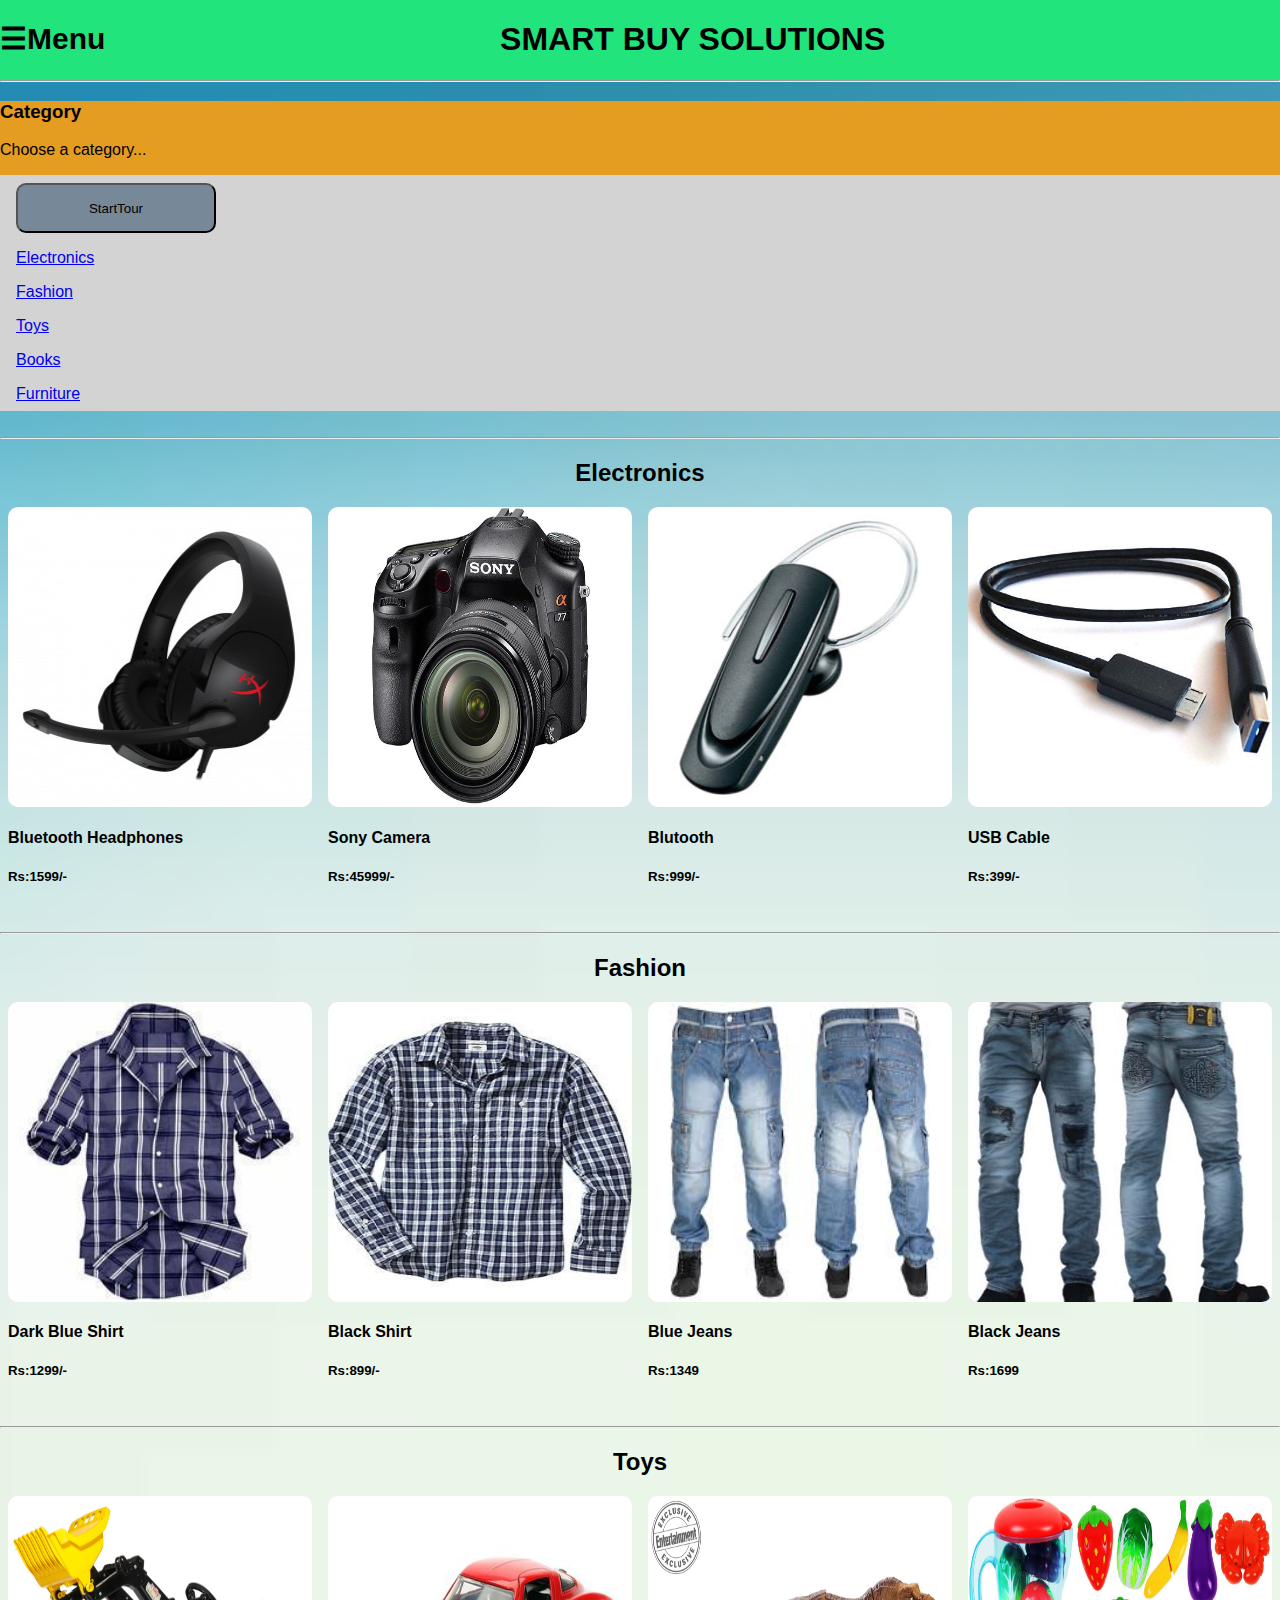
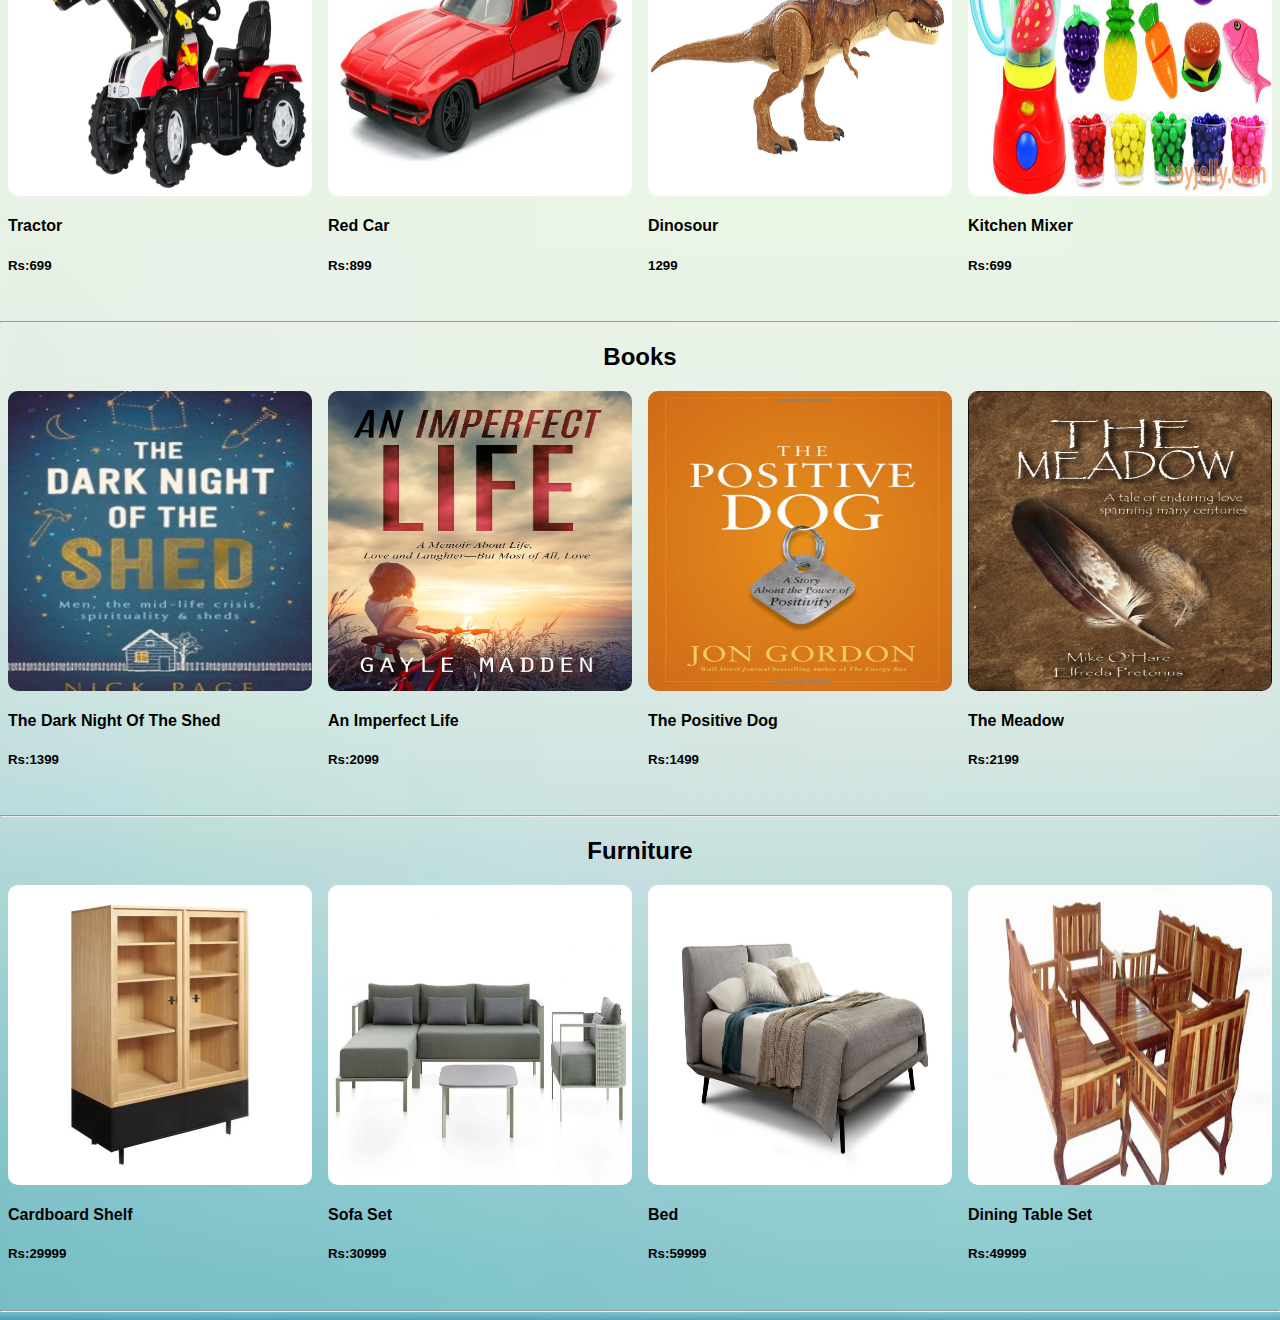
<file: SmartBuy_Yashwanth/index.html>
<!DOCTYPE html>
<html>
<head>
<meta name="viewport" content="width=device-width, initial-scale=1">
<title>SMART BUY SOLUTIONS</title>
<link href="css1.css" rel="stylesheet">
<script type="text/javascript">(function() {var walkme = document.createElement('script'); walkme.type = 'text/javascript'; walkme.async = true; walkme.src = 'https://cdn.walkme.com/users/0ea8ebd994f14b79997bc426e9246817/walkme_0ea8ebd994f14b79997bc426e9246817_https.js'; var s = document.getElementsByTagName('script')[0]; s.parentNode.insertBefore(walkme, s); window._walkmeConfig = {smartLoad:true}; })();</script>
<script async src="https://www.googletagmanager.com/gtag/js?id=UA-142378850-1"></script>
<script>
  window.dataLayer = window.dataLayer || [];
  function gtag(){dataLayer.push(arguments);}
  gtag('js', new Date());

  gtag('config', 'UA-142378850-1');
</script>
</head>


<body id="main">
<div class="header">
			<h1 style="width: 100%;"><span style="font-size:30px;cursor:pointer;float: left" onclick="openNav()">&#9776;Menu</span><span style="text-align: center;">SMART BUY SOLUTIONS</span><span style="float: right;font-size: 30px;display: none;" id="logname">Welcome to Admin</span></h1>
</div>
<hr style="margin-top: 80px;">
<div id="mySidenav" class="sidenav">
  			<a href="javascript:void(0)" class="closebtn" onclick="closeNav()">&times;</a>
  			<a href="#">HOME</a>
  			<a id="loginbut" href="javascript:void(0)" onclick="openModal(0)">LOGIN</a>
  			<a href="javascript:void(0)" onclick="openModal(11)">CONTACT</a>
  			<a href="javascript:void(0)" onclick="document.getElementById('myModal12').style.display='block'">CART</a>
        <a id="logbut" href="javascript:void(0)" onclick="logout()" style="display: none;">LOGOUT</a>
</div>


<div id="myModal0" class="modal">
  <h1 style="text-align: center;"> ADMIN LOGIN</h1>
  <div style="text-align: center;position: relative;margin-left: 30%;margin-right: 30%;background-color: lightblue;">
        <span onclick="document.getElementById('myModal0').style.display='none'" class="close">&times;</span>
        <img src="download.png" style="border-radius: 50%;margin-top: 10px;" />
  </div>  
  <div style="margin-left: 30%;margin-right: 30%;text-align: center;background-color: lightblue;">
        <label>USERNAME</label></br>
        <input type="text" id="uname" placeholder="enter username" required></br>
        <label>PASSWORD</label><br>
        <input type="password" id="pass" placeholder="enter password" required><br>
        <button onclick="checklog()">LOGIN</button><span><a href="#" style="float: right">forget password?..</a></span>
  </div>
</div>


<div id="myModal11" class="modal">
  <div>
        <h4>Give Your Suggestions...<span onclick="document.getElementById('myModal11').style.display='none'" class="close" style="float: right;">&times;</span></h4>
        <label>NAME</label>
        <input type="text" id="con1">
        <label>EMAIL</label>
        <input type="text" id="con2">
        Suggestions..
        <textarea rows="6" style="width: 100%" id="con3"></textarea>
        <button onclick="consub()">SUBMIT</button><button onclick="concan()">cancel</button>
  </div>
</div>

<div id="myModal12" class="modal">
  <div id="cartgo">
    <h4>YOUR CART IS HERE...<span onclick="document.getElementById('myModal12').style.display='none'" class="close" style="float: right;">&times;</span></h4>
    <p>Press Remove Button to remove first item in the cart</p>
    <button onclick="remcart()">Remove First one</button><button onclick="document.getElementById('myModal12').style.display='none';">Continue Shopping</button>
  </div>
  <button onclick="alert('Your order has been placed.You will get updates soon')">PLACE ORDER</button>
</div>




<div id="catog" class="catog">
			<h3>Category</h3>
			<p>Choose a category...</p>
			<ul>
				<li><button onclick="funi()">StartTour</button></li>
				<li><a href="#data1">Electronics</a></li>
				<li><a href="#data2">Fashion</a></li>
				<li><a href="#data3">Toys</a></li>
				<li><a href="#data4">Books</a></li>
				<li><a href="#data5">Furniture</a></li>
			</ul>
</div>





<br><hr>

<div id="data1">
<h2 style="text-align:center">Electronics</h2>

<div class="row">
  <div class="column">
    <img src="electronics/electronics-1.jpg" style="width:100%" onclick="openModal(1);currentSlide(1)" class="hover-shadow cursor">
    <h4>Bluetooth Headphones</h4>
    <h5>Rs:1599/-</h5>
  </div>
  <div class="column">
    <img src="electronics/electronics-2.jpg" style="width:100%" onclick="openModal(1);currentSlide(2)" class="hover-shadow cursor">
    <h4>Sony Camera</h4>
    <h5>Rs:45999/-</h5>
  </div>
  <div class="column">
    <img src="electronics/electronics-3.jpg" style="width:100%" onclick="openModal(1);currentSlide(3)" class="hover-shadow cursor">
    <h4>Blutooth</h4>
    <h5>Rs:999/-</h5>
  </div>
  <div class="column">
    <img src="electronics/electronics-4.jpg" style="width:100%" onclick="openModal(1);currentSlide(4)" class="hover-shadow cursor">
    <h4>USB Cable</h4>
    <h5>Rs:399/-</h5>
  </div>
</div>

<div id="myModal1" class="modal">
  <span class="close cursor" onclick="closeModal(1)">&times;</span>
  <div class="modal-content">

    <div class="mySlides">
      <div class="numbertext">1 / 4</div>
      <div id="d1">
        <img src="electronics/electronics-1.jpg" style="float: left;width: 200px;height: 200px;">
        <h2>Bluetooth Headphones</h2>
        <h4>Rs:1599/-</h4>
        <p>Bluetooth Headphones with speaker<br></p>
        <h5>Details :</h5>
        <p>Bluetooth<br>Wired</p>
      </div>
        <button onclick="addcart(1)">ADD TO CART</button>
    </div>

    <div class="mySlides">
      <div class="numbertext">2 / 4</div>
      <div id="d2">
      <img src="electronics/electronics-2.jpg" style="float: left;width: 200px;height: 200px;">
        <h2>Sony Camera</h2>
        <h4>Rs:45999/-</h4>
        <p>A High Qualified Camera<br></p>
        <h5>Details :</h5>
        <p>Bluetooth<br>Lens</p>
      </div>
        <button onclick="addcart(2)">ADD TO CART</button>
    </div>

    <div class="mySlides">
      <div class="numbertext">3 / 4</div>
      <div id="d3">
      <img src="electronics/electronics-3.jpg" style="float: left;width: 200px;height: 200px;">
        <h2>Bluetooth</h2>
        <h4>Rs:999/-</h4>
        <p>Bluetooth with speaker<br></p>
        <h5>Details :</h5>
        <p>Bluetooth<br>Wireless</p>
      </div>
        <button onclick="addcart(3)">ADD TO CART</button>
    </div>
    
    <div class="mySlides">
      <div class="numbertext">4 / 4</div>
      <div id="d4">
      <img src="electronics/electronics-4.jpg" style="float: left;width: 200px;height: 200px;">
        <h2>Bluetooth Headphones</h2>
        <h4>Rs:1599/-</h4>
        <p>USB Cable<br></p>
        <h5>Details :</h5>
        <p>USB pin<br>1 m length</p>
      </div>
        <button onclick="addcart(4)">ADD TO CART</button>
    </div>
    
    <a class="prev" onclick="plusSlides(-1)">&#10094;</a>
    <a class="next" onclick="plusSlides(1)">&#10095;</a>

    <div class="caption-container">
      <p id="caption"></p>
    </div>


    <div class="column">
      <img class="demo cursor" src="electronics/electronics-1.jpg" style="width:100%" onclick="currentSlide(1)" alt="Shirts">
    </div>
    <div class="column">
      <img class="demo cursor" src="electronics/electronics-2.jpg" style="width:100%" onclick="currentSlide(2)" alt="Shirts">
    </div>
    <div class="column">
      <img class="demo cursor" src="electronics/electronics-3.jpg" style="width:100%" onclick="currentSlide(3)" alt="Jeans">
    </div>
    <div class="column">
      <img class="demo cursor" src="electronics/electronics-4.jpg" style="width:100%" onclick="currentSlide(4)" alt="Jeans">
    </div>
  </div>
</div>
</div>

<br><hr>

<div id="data2">
<h2 style="text-align:center">Fashion</h2>

<div class="row">
  <div class="column">
    <img src="fashion/shirts-1.jpg" style="width:100%" onclick="openModal(2);currentSlide(1)" class="hover-shadow cursor">
    <h4>Dark Blue Shirt</h4>
      <h5>Rs:1299/-</h5>
  </div>
  <div class="column">
    <img src="fashion/shirts-2.jpg" style="width:100%" onclick="openModal(2);currentSlide(2)" class="hover-shadow cursor">
      <h4>Black Shirt</h4>
      <h5>Rs:899/-</h5>
  </div>
  <div class="column">
    <img src="fashion/jeans-1.jpg" style="width:100%" onclick="openModal(2);currentSlide(3)" class="hover-shadow cursor">
      <h4>Blue Jeans</h4>
      <h5>Rs:1349</h5>
  </div>
  <div class="column">
    <img src="fashion/jeans-2.jpg" style="width:100%" onclick="openModal(2);currentSlide(4)" class="hover-shadow cursor">
      <h4>Black Jeans</h4>
      <h5>Rs:1699</h5>
  </div>
</div>

<div id="myModal2" class="modal">
  <span class="close cursor" onclick="closeModal(2)">&times;</span>
  <div class="modal-content">

    <div class="mySlides">
      <div class="numbertext">1 / 4</div>
      <div id='d5'>
      <img src="fashion/shirts-1.jpg" style="float: left;width: 200px;height: 200px;">
        <h2>Dark Blue Shirt</h2>
        <h4>Rs:1299/-</h4>
        <p>Checks shirt blue colour<br></p>
        <h5>Details :</h5>
        <p>Blue<br>full hands</p>
      </div>
        <button onclick="addcart(5)">ADD TO CART</button>
    </div>

    <div class="mySlides">
      <div class="numbertext">2 / 4</div>
      <div id="d6">
      <img src="fashion/shirts-2.jpg" style="float: left;width: 200px;height: 200px;">
        <h2>Black Shirt</h2>
        <h4>Rs:899/-</h4>
        <p>Dark Black shirt full hands<br></p>
        <h5>Details :</h5>
        <p>Black<br>full hands</p>
      </div>
        <button onclick="addcart(6)">ADD TO CART</button>
    </div>

    <div class="mySlides">
      <div class="numbertext">3 / 4</div>
      <div id="d7">
      <img src="fashion/jeans-1.jpg" style="float: left;width: 200px;height: 200px;">
        <h2>Blue Jeans</h2>
        <h4>Rs:1349/-</h4>
        <p>Blue torn jeans<br></p>
        <h5>Details :</h5>
        <p>Blue<br>Torn</p>
      </div>
        <button onclick="addcart(7)">ADD TO CART</button>
    </div>
    
    <div class="mySlides">
      <div class="numbertext">4 / 4</div>
      <div id="d8">
      <img src="fashion/jeans-2.jpg" style="float: left;width: 200px;height: 200px;">
        <h2>Black Jeans</h2>
        <h4>Rs:1699/-</h4>
        <p>Black torn jeans<br></p>
        <h5>Details :</h5>
        <p>Black<br>Torn</p>
      </div>
        <button onclick="addcart(8)">ADD TO CART</button>
    </div>
    
    <a class="prev" onclick="plusSlides(-1)">&#10094;</a>
    <a class="next" onclick="plusSlides(1)">&#10095;</a>

    <div class="caption-container">
      <p id="caption"></p>
    </div>


    <div class="column">
      <img class="demo cursor" src="fashion/shirts-1.jpg" style="width:100%" onclick="currentSlide(1)" alt="Shirts">
    </div>
    <div class="column">
      <img class="demo cursor" src="fashion/shirts-2.jpg" style="width:100%" onclick="currentSlide(2)" alt="Shirts">
    </div>
    <div class="column">
      <img class="demo cursor" src="fashion/jeans-1.jpg" style="width:100%" onclick="currentSlide(3)" alt="Jeans">
    </div>
    <div class="column">
      <img class="demo cursor" src="fashion/jeans-2.jpg" style="width:100%" onclick="currentSlide(4)" alt="Jeans">
    </div>
  </div>
</div>
</div>

<br><hr>

<div id="data3">
<h2 style="text-align:center">Toys</h2>

<div class="row">
  <div class="column">
    <img src="toys/toys-1.jpg" style="width:100%" onclick="openModal(3);currentSlide(1)" class="hover-shadow cursor">
      <h4>Tractor</h4>
      <h5>Rs:699</h5>
  </div>
  <div class="column">
    <img src="toys/toys-2.jpg" style="width:100%" onclick="openModal(3);currentSlide(2)" class="hover-shadow cursor">
      <h4>Red Car</h4>
      <h5>Rs:899</h5>
  </div>
  <div class="column">
    <img src="toys/toys-3.jpg" style="width:100%" onclick="openModal(3);currentSlide(3)" class="hover-shadow cursor">
      <h4>Dinosour</h4>
      <h5>1299</h5>
  </div>
  <div class="column">
    <img src="toys/toys-4.jpg" style="width:100%" onclick="openModal(3);currentSlide(4)" class="hover-shadow cursor">
      <h4>Kitchen Mixer</h4>
      <h5>Rs:699</h5>
  </div>
</div>

<div id="myModal3" class="modal">
  <span class="close cursor" onclick="closeModal(3)">&times;</span>
  <div class="modal-content">

    <div class="mySlides">
      <div class="numbertext">1 / 4</div>
      <div id="d9">
      <img src="toys/toys-1.jpg" style="float: left;width: 200px;height: 200px;">
        <h2>Tractor</h2>
        <h4>Rs:699/-</h4>
        <p>Toys for kids<br></p>
        <h5>Details :</h5>
        <p>Red<br>For Kids</p>
      </div>
        <button onclick="addcart(9)">ADD TO CART</button>
    </div>

    <div class="mySlides">
      <div class="numbertext">2 / 4</div>
      <div id="d10">
      <img src="toys/toys-2.jpg" style="float: left;width: 200px;height: 200px;">
        <h2>Car</h2>
        <h4>Rs:899/-</h4>
        <p>Toys for Kids<br></p>
        <h5>Details :</h5>
        <p>Red<br>Kids</p>
      </div>
        <button onclick="addcart(10)">ADD TO CART</button>
    </div>

    <div class="mySlides">
      <div class="numbertext">3 / 4</div>
      <div id="11">
      <img src="toys/toys-3.jpg" style="float: left;width: 200px;height: 200px;">
        <h2>Dinosour</h2>
        <h4>Rs:1299/-</h4>
        <p>Toys for Kids<br></p>
        <h5>Details :</h5>
        <p>Brown<br>Kids</p>
      </div>
        <button onclick="addcart(11)">ADD TO CART</button>
    </div>
    
    <div class="mySlides">
      <div class="numbertext">4 / 4</div>
      <div id="12">
      <img src="toys/toys-4.jpg" style="float: left;width: 200px;height: 200px;">
        <h2>Kitchen Mixer</h2>
        <h4>Rs:699/-</h4>
        <p>Toys for Kids</p>
        <h5>Details :</h5>
        <p>Red<br>Kids</p>
      </div>
        <button onclick="addcart(12)">ADD TO CART</button>
    </div>
    
    <a class="prev" onclick="plusSlides(-1)">&#10094;</a>
    <a class="next" onclick="plusSlides(1)">&#10095;</a>

    <div class="caption-container">
      <p id="caption"></p>
    </div>


    <div class="column">
      <img class="demo cursor" src="toys/toys-1.jpg" style="width:100%" onclick="currentSlide(1)" alt="Tractor">
    </div>
    <div class="column">
      <img class="demo cursor" src="toys/toys-2.jpg" style="width:100%" onclick="currentSlide(2)" alt="Car">
    </div>
    <div class="column">
      <img class="demo cursor" src="toys/toys-3.jpg" style="width:100%" onclick="currentSlide(3)" alt="Dinosour">
    </div>
    <div class="column">
      <img class="demo cursor" src="toys/toys-4.jpg" style="width:100%" onclick="currentSlide(4)" alt="Mixer">
    </div>
  </div>
</div>
</div>

<br><hr>

<div id="data4">
<h2 style="text-align:center">Books</h2>

<div class="row">
  <div class="column">
    <img src="books/books-1.jpg" style="width:100%" onclick="openModal(4);currentSlide(1)" class="hover-shadow cursor">
      <h4>The Dark Night Of The Shed</h4>
      <h5>Rs:1399</h5>
  </div>
  <div class="column">
    <img src="books/books-2.jpg" style="width:100%" onclick="openModal(4);currentSlide(2)" class="hover-shadow cursor">
      <h4>An Imperfect Life</h4>
      <h5>Rs:2099</h5>
  </div>
  <div class="column">
    <img src="books/books-3.jpg" style="width:100%" onclick="openModal(4);currentSlide(3)" class="hover-shadow cursor">
      <h4>The Positive Dog</h4>
      <h5>Rs:1499</h5>
  </div>
  <div class="column">
    <img src="books/books-4.jpg" style="width:100%" onclick="openModal(4);currentSlide(4)" class="hover-shadow cursor">
      <h4>The Meadow</h4>
      <h5>Rs:2199</h5>
  </div>
</div>

<div id="myModal4" class="modal">
  <span class="close cursor" onclick="closeModal(4)">&times;</span>
  <div class="modal-content">

    <div class="mySlides">
      <div class="numbertext">1 / 4</div>
      <div id="d13">
      <img src="books/books-1.jpg" style="float: left;width: 200px;height: 200px;">
        <h2>The Dark Night Of The Shed</h2>
        <h4>Rs:1399/-</h4>
        <p>A Good book of a shed</p>
        <h5>Details :</h5>
        <p>Good one<br>book for all ages</p>
      </div>
        <button onclick="addcart(13)">ADD TO CART</button>
    </div>

    <div class="mySlides">
      <div class="numbertext">2 / 4</div>
      <div id="d14">
      <img src="books/books-2.jpg" style="float: left;width: 200px;height: 200px;">
        <h2>An Imperfect Life</h2>
        <h4>Rs:1399/-</h4>
        <p>A Good book of a life</p>
        <h5>Details :</h5>
        <p>Good one<br>book for all ages</p>
      </div>
        <button onclick="addcart(14)">ADD TO CART</button>
    </div>

    <div class="mySlides">
      <div class="numbertext">3 / 4</div>
      <div id="d15">
      <img src="books/books-3.jpg" style="float: left;width: 200px;height: 200px;">
        <h2The Positive Dog</h2>
        <h4>Rs:2099/-</h4>
        <p>A Good book of dog</p>
        <h5>Details :</h5>
        <p>Good one<br>book for all ages</p>
      </div>
        <button onclick="addcart(15)">ADD TO CART</button>
    </div>
    
    <div class="mySlides">
      <div class="numbertext">4 / 4</div>
      <div id="d17">
      <img src="books/books-4.jpg" style="float: left;width: 200px;height: 200px;">
        <h2>The Meadow</h2>
        <h4>Rs:1499/-</h4>
        <p>A Good book</p>
        <h5>Details :</h5>
        <p>Good one<br>book for all ages</p>
      </div>
        <button onclick="addcart(16)">ADD TO CART</button>
    </div>
    
    <a class="prev" onclick="plusSlides(-1)">&#10094;</a>
    <a class="next" onclick="plusSlides(1)">&#10095;</a>

    <div class="caption-container">
      <p id="caption"></p>
    </div>


    <div class="column">
      <img class="demo cursor" src="books/books-1.jpg" style="width:100%" onclick="currentSlide(1)" alt="Tractor">
    </div>
    <div class="column">
      <img class="demo cursor" src="books/books-2.jpg" style="width:100%" onclick="currentSlide(2)" alt="Car">
    </div>
    <div class="column">
      <img class="demo cursor" src="books/books-3.jpg" style="width:100%" onclick="currentSlide(3)" alt="Dinosour">
    </div>
    <div class="column">
      <img class="demo cursor" src="books/books-4.jpg" style="width:100%" onclick="currentSlide(4)" alt="Mixer">
    </div>
  </div>
</div>
</div>

<br><hr>

<div id="data5">
<h2 style="text-align:center">Furniture</h2>

<div class="row">
  <div class="column">
    <img src="furniture/furniture-1.jpg" style="width:100%" onclick="openModal(5);currentSlide(1)" class="hover-shadow cursor">
    <h4>Cardboard Shelf</h4>
    <h5>Rs:29999</h5>
  </div>
  <div class="column">
    <img src="furniture/furniture-2.jpg" style="width:100%" onclick="openModal(5);currentSlide(2)" class="hover-shadow cursor">
      <h4>Sofa Set</h4>
      <h5>Rs:30999</h5>
  </div>
  <div class="column">
    <img src="furniture/furniture-3.jpg" style="width:100%" onclick="openModal(5);currentSlide(3)" class="hover-shadow cursor">
      <h4>Bed</h4>
      <h5>Rs:59999</h5>
  </div>
  <div class="column">
    <img src="furniture/furniture-4.jpg" style="width:100%" onclick="openModal(5);currentSlide(4)" class="hover-shadow cursor">
      <h4>Dining Table Set</h4>
      <h5>Rs:49999</h5>
  </div>
</div>

<div id="myModal5" class="modal">
  <span class="close cursor" onclick="closeModal(5)">&times;</span>
  <div class="modal-content">

    <div class="mySlides">
      <div class="numbertext">1 / 4</div>
      <div id="17>"
      <img src="furniture/furniture-1.jpg" style="float: left;width: 200px;height: 200px;">
        <h2>Cardboard Shelf</h2>
        <h4>Rs:29999/-</h4>
        <p>Standard furniture</p>
        <h5>Details :</h5>
        <p>hard board<br>high rated</p>
      </div>
        <button onclick="addcart(17)">ADD TO CART</button>
    </div>

    <div class="mySlides">
      <div class="numbertext">2 / 4</div>
      <div id="18">
      <img src="furniture/furniture-2.jpg" style="float: left;width: 200px;height: 200px;">
        <h2>Sofa Set</h2>
        <h4>Rs:30999/-</h4>
        <p>Standard furniture</p>
        <h5>Details :</h5>
        <p>hard board<br>high rated</p>
      </div>
        <button onclick="addcart(18)">ADD TO CART</button>
    </div>

    <div class="mySlides">
      <div class="numbertext">3 / 4</div>
      <div id="19">
      <img src="furniture/furniture-3.jpg" style="float: left;width: 200px;height: 200px;">
        <h2>Bed</h2>
        <h4>Rs:59999/-</h4>
        <p>Standard furniture</p>
        <h5>Details :</h5>
        <p>hard board<br>high rated</p>
      </div>
        <button onclick="addcart(19)">ADD TO CART</button>
    </div>
    
    <div class="mySlides">
      <div class="numbertext">4 / 4</div>
      <div id="20">
      <img src="furniture/furniture-4.jpg" style="float: left;width: 200px;height: 200px;">
        <h2>Dining Table Set</h2>
        <h4>Rs:29999/-</h4>
        <p>Standard furniture</p>
        <h5>Details :</h5>
        <p>hard board<br>high rated</p>
      </div>
        <button onclick="addcart(20)">ADD TO CART</button>
    </div>
    
    <a class="prev" onclick="plusSlides(-1)">&#10094;</a>
    <a class="next" onclick="plusSlides(1)">&#10095;</a>

    <div class="caption-container">
      <p id="caption"></p>
    </div>


    <div class="column">
      <img class="demo cursor" src="furniture/furniture-1.jpg" style="width:100%" onclick="currentSlide(1)" alt="Tractor">
    </div>
    <div class="column">
      <img class="demo cursor" src="furniture/furniture-2.jpg" style="width:100%" onclick="currentSlide(2)" alt="Car">
    </div>
    <div class="column">
      <img class="demo cursor" src="furniture/furniture-3.jpg" style="width:100%" onclick="currentSlide(3)" alt="Dinosour">
    </div>
    <div class="column">
      <img class="demo cursor" src="furniture/furniture-4.jpg" style="width:100%" onclick="currentSlide(4)" alt="Mixer">
    </div>
  </div>
</div>
</div>

<br><hr>














<script>
function openNav() {
    document.getElementById("mySidenav").style.width = "250px";
    document.getElementById("main").style.marginLeft = "250px";
    document.body.style.backgroundColor = "lightgrey";
}

function closeNav() {
    document.getElementById("mySidenav").style.width = "0";
    document.getElementById("main").style.marginLeft= "0";
    document.body.style.backgroundColor = "white";
}



function checklog(){
  uname=uname.value;
  pass=pass.value;
  if(uname!="yash" || pass!="1234"){
    alert("incorrect login credentials");
  }
  else{
    document.getElementById('logname').style.display="block";
    document.getElementById('myModal0').style.display="none";
    document.getElementById('uname').value="";
    document.getElementById('pass').value="";
    document.getElementById('logbut').style.display="block";
    document.getElementById('loginbut').style.display="none";
  }
}
function logout(){
  document.getElementById('logname').style.display="none";
  document.getElementById('logbut').style.display="none";
    document.getElementById('loginbut').style.display="block";
}



function consub(){
  alert("Your Suggestions are submitted");
  document.getElementById("myModal11").style.display="none";
  document.getElementById("con1").value="";
  document.getElementById("con2").value="";
  document.getElementById("con3").value="";
}
function concan(){
  document.getElementById("myModal11").style.display="none";
  document.getElementById("con1").value="";
  document.getElementById("con2").value="";
  document.getElementById("con3").value="";
}



function addcart(x){
  var itm = document.getElementById("d"+x);
  var cln = itm.cloneNode(true);
  document.getElementById("cartgo").appendChild(cln);
  alert("added to cart");
}
function remcart(){
  var list = document.getElementById("cartgo");
    list.removeChild(list.childNodes[8]);
}




function openModal(x) {
  document.getElementById('myModal'+x).style.display = "block";
}

function closeModal(x) {
  document.getElementById('myModal'+x).style.display = "none";
}

var slideIndex = 1;
showSlides(slideIndex);

function plusSlides(n) {
  showSlides(slideIndex += n);
}

function currentSlide(n) {
  showSlides(slideIndex = n);
}

function showSlides(n) {
  var i;
  var slides = document.getElementsByClassName("mySlides");
  var dots = document.getElementsByClassName("demo");
  var captionText = document.getElementById("caption");
  if (n > slides.length) {slideIndex = 1}
  if (n < 1) {slideIndex = slides.length}
  for (i = 0; i < slides.length; i++) {
      slides[i].style.display = "none";
  }
  for (i = 0; i < dots.length; i++) {
      dots[i].className = dots[i].className.replace(" active", "");
  }
  slides[slideIndex-1].style.display = "block";
  dots[slideIndex-1].className += " active";
  captionText.innerHTML = dots[slideIndex-1].alt;
}
</script>
    
</body>
</html>
</file>
<file: SmartBuy_Yashwanth/css1.css>
.sidenav {
    height: 100%;
    width: 0;
    position: fixed;
    z-index: 1;
    top: 0;
    left: 0;
    background-color: #111;
    overflow-x: hidden;
    transition: 0.5s;
    padding-top: 60px;
}

.sidenav a {
    padding: 8px 8px 8px 32px;
    text-decoration: none;
    font-size: 25px;
    color: #818181;
    display: block;
    transition: 0.3s;
}

.sidenav a:hover {
    color: #f1f1f1;
}

.sidenav .closebtn {
    position: absolute;
    top: 0;
    right: 25px;
    font-size: 36px;
    margin-left: 50px;
}

@media screen and (max-height: 450px) {
  .sidenav {padding-top: 15px;}
  .sidenav a {font-size: 18px;}
}
.header{
	text-align: center;
  position: fixed;
  top:0;
  width: 100%;
  background-color: rgb(33,228,124);
}



.close {
    position: absolute;
    right: 25px;Login
    top: 0;
    color: #000;
    font-size: 35px;
    font-weight: bold;
}

.close:hover,
.close:focus {
    color: red;
    cursor: pointer;
}
input[type=text]{
    width: 100%;
    height: 30px;
}
input[type=password]{
    width: 100%;
    height: 30px;
}



.catog{
	background-color: rgb(228,156,33);
  margin-top: 0;
}
ul {
    list-style-type: none;
    margin: 0;
    padding: 0;
    width: 100%
    width: 200px;
    background-color: lightgrey;
}

li{
    display: block;
    color: #000;
    padding: 8px 16px;
    text-decoration: none;
}
li:hover {
    background-color: #555;
    color: white;
}
button{
  background-color: rgb(119,136,153);
  width: 200px;
  height: 50px;
  border-radius: 10px;
}
button:hover {
  background-color: green;
}






body {
  font-family: Verdana, sans-serif;
  margin: 0;
  background-image: url("background.jpg");
  background-position: center;
   background-size: cover;
}

* {
  box-sizing: border-box;
}

.row > .column {
  padding: 0 8px;
}

.row:after {
  content: "";
  display: table;
  clear: both;
}

.column {
  float: left;
  width: 25%;
}

/* The Modal (background) */
.modal {
  display: none;
  position: fixed;
  z-index: 1;
  padding-top: 100px;
  left: 0;
  top: 0;
  width: 100%;
  height: 100%;
  overflow: auto;
  background-color: lightgrey;
}

/* Modal Content */
.modal-content {
  position: relative;
  background-color: #fefefe;
  margin: auto;
  padding: 0;
  width: 90%;
  max-width: 1200px;
}

/* The Close Button */
.close {
  color: white;
  position: absolute;
  top: 10px;
  right: 25px;
  font-size: 35px;
  font-weight: bold;
}

.close:hover,
.close:focus {
  color: #999;
  text-decoration: none;
  cursor: pointer;
}

.mySlides {
  display: none;
}

.cursor {
  cursor: pointer;
}

/* Next & previous buttons */
.prev,
.next {
  cursor: pointer;
  position: absolute;
  top: 50%;
  width: auto;
  padding: 16px;
  margin-top: -50px;
  color: white;
  font-weight: bold;
  font-size: 20px;
  transition: 0.6s ease;
  border-radius: 0 3px 3px 0;
  user-select: none;
  -webkit-user-select: none;
  background-color: rgba(0, 0, 0, 0.8);
}

/* Position the "next button" to the right */
.next {
  right: 0;
  border-radius: 3px 0 0 3px;
}

/* On hover, add a black background color with a little bit see-through */
.prev:hover,
.next:hover {
  background-color: rgba(0, 0, 0, 10);
}

/* Number text (1/3 etc) */
.numbertext {
  color: black;
  font-size: 12px;
  padding: 8px 12px;
  position: absolute;
  top: 0;
}

img {
  margin-bottom: -4px;
  width: 100px;
  height: 300px;
  border-radius: 10px;
}

.caption-container {
  text-align: center;
  background-color: black;
  padding: 2px 16px;
  color: white;
}

.demo {
  opacity: 0.6;
}

.active,
.demo:hover {
  opacity: 1;
}

img.hover-shadow {
  transition: 0.3s;
}

.hover-shadow:hover {
  box-shadow: 0 4px 8px 0 rgba(0, 0, 0, 0.2), 0 6px 20px 0 rgba(0, 0, 0, 0.19);
}
</file>
